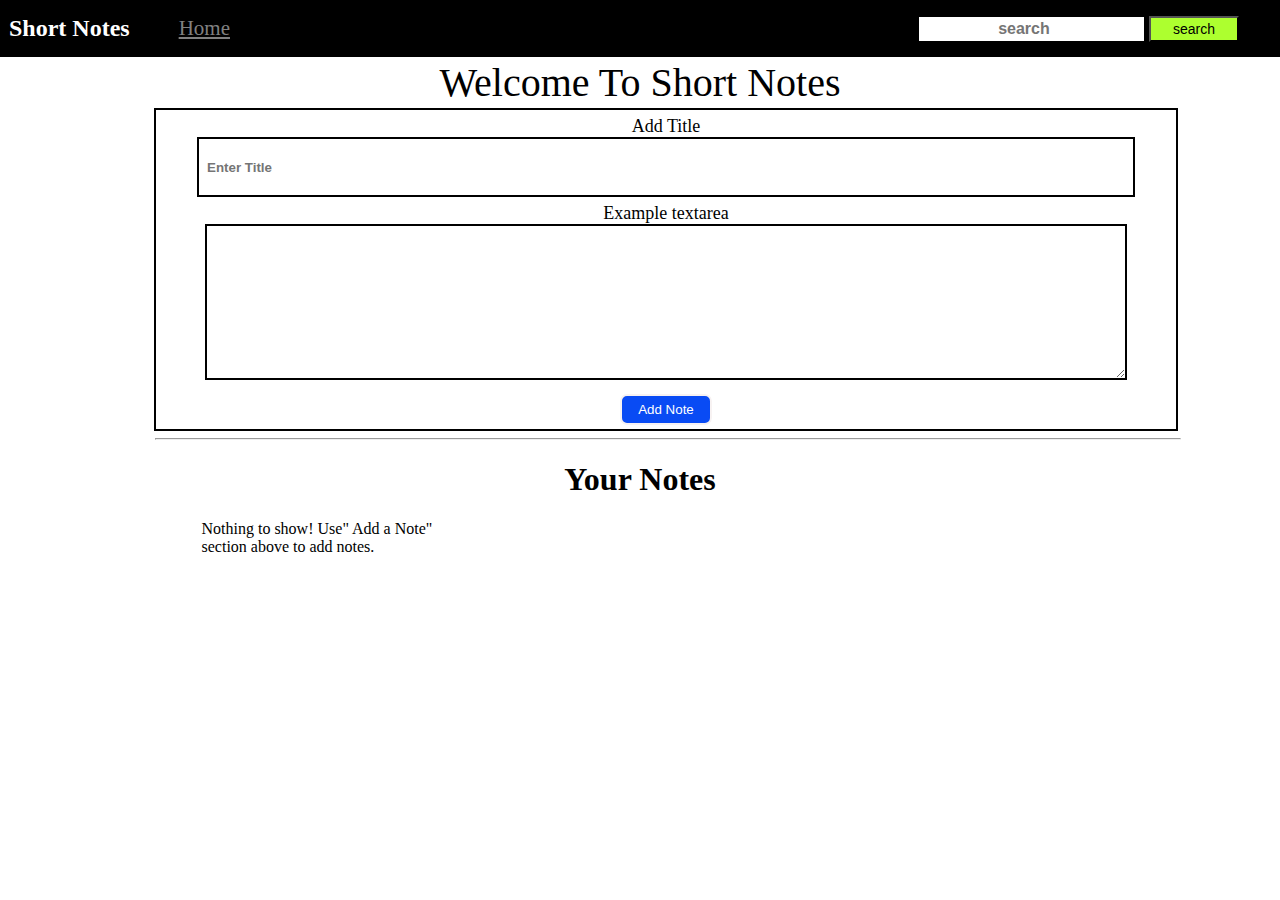
<file: js/InnerPre.html>
<!DOCTYPE html>
<html lang="en">
<head>
    <meta charset="UTF-8">
    <meta http-equiv="X-UA-Compatible" content="IE=edge">
    <meta name="viewport" content="width=device-width, initial-scale=1.0">
    <title>Notes Web App</title>
    <link rel="stylesheet" href="InnerPre.css">
    <link rel="stylesheet" media="screen and (max-width: 371px)" href="InnerPrePhone.css">
    <link rel="stylesheet" media="screen and ((min-width: 1000px) and (max-width: 1499px))" href="InnerPreLaptop.css">
</head>
<body>
    <nav id="navbar">
        <div id="logo">

            <h2>Short Notes</h2>
            <ul>
                <li class="item"><a href="#home" class="active">Home</a></li>
            </ul>
        </div>
        <form class="right" role="search">
            <input type="search" id="searchTxt" placeholder="search" aria-label="Search">
            <button class="btn btn-outline-success" type="submit">search</button>
        </form>
    </nav>
    <div class="container">
        <div id="hONE">Welcome To Short Notes</div>
        <div class="box">
            <div class="area">
                <label class="card-title" for="addTitle">Add Title</label>
                <input type="text" class="titleArea" id="addTitle" placeholder="Enter Title">
            </div>
            <div class="area">
                <label class="card-title" for="addTxt">Example textarea</label>
                <textarea class="textarea" id="addTxt" rows="9"></textarea>
            </div>
            <button class="btn btn-primary" id="addBtn">Add Note</button>
        </div>
    </div>
    <hr class="border">
    <h1 id="ber">Your Notes</h1>
    <div id="notes" class="row" colomn="3">
    </div>
    <script src="InnerPre.js"></script>
</body>
</html>
</file>
<file: js/InnerPre.css>
body{
    margin: 0px;
}
#navbar{
    display: flex;
    position: sticky;
    align-items: center;
    color: white;
    top: 0px;
}
#navbar::before{
    content: "";
    background-color: black;
    position: absolute;
    top: 0px;
    left: 0px;
    right: 0px;
    height: 100%;
    width: 100%;
    z-index: -1;
}
#logo{
    display: flex;
}
#logo h2{
    margin: 15px 9px;
}
#logo ul{
    list-style: none;
}
#logo ul li a{
    text-decoration: none;
    color: white;
    font-size: 21px;
}
#logo ul li a:hover,
#logo ul li a.active{
    text-decoration: underline;
    color: gray;
}
#navbar .form{
    display: grid;
}
#navbar .right{
    position: absolute;
    right: 34px;
    display: inline-block;
    padding: 0px 7px;
}
#navbar .right input{
    border: 3px solid white;
    padding: 0px 0px;
    margin: 6px 1px;
    font-weight: bold;
    text-align: center;
    font-size: 16px;
}
#navbar .right button{
    padding: 3px 22px;
    font-size: 14px;
    background-color: greenyellow;
}
#navbar .right button:hover{
    color: black;
    color: greenyellow;
    background-color: rgb(48, 78, 3);
    border: 3px solid greenyellow;
    font-weight: bold;
}
.container{
    text-align: center;
}
.container #hONE{
    font-size: 40px;
    margin: 2px 2px;
}
.container .box{
    text-align: center;
    border: 2px solid black;
    width: 70%;
    margin: 0px 220px;
}
.container .box .card-title{
    font-size: 18px;
    display: block;
}
.container .box .titleArea{
    border: 2px solid black;
    padding: 2px 8px;
    /* width: 1019px;  */
    width: 90%;
    height: 52px;
    font-weight: bold;
}
.container .box .area{
    margin: 6px 0px;
}
.container .box .textarea{
    border: 2px solid black;
    padding: 50px 0px;
    width: 1034px; 
    width: 90%;
    height: 52px;
    font-weight: bolder;
}
.container .box .btn-primary{
    color: white;
    background-color: rgb(9, 75, 244);
    border-radius: 7px;
    border: 2px solid #f7f2f2;
    margin: 4px 0px;
    padding: 6px 16px;
    outline:double;
}
.container .box .btn-primary:hover{
    color: rgb(9, 75, 244);
    background-color: white;
    border: 2px solid rgb(9, 75, 244);
    font-weight: bold
}
.border{
    width: 70%;
    margin: 7px 221px;
}
#ber{
    text-align: center;
}
.row{
    display: grid;
    justify-content: center;
    grid-template-columns: 271px 271px 271px 271px;
    grid-gap: 2rem;
    width: 100%;
    
}
.noteCard{
    display: inline-block;
    border: 2px solid black;
    background-color: rgb(241, 248, 248);
    box-sizing: border-box;
    height: 200px;
    margin: 4px 2px;
    padding: 3px 14px;
}
.row .noteCard .btn-primary{
    color: white;
    background-color: rgb(9, 75, 244);
    border-radius: 7px;
    border: 2px solid #f7f2f2;
    margin: 8px 4px;
    padding: 6px 16px;
    outline: double;
}
.row .noteCard .btn-primary:hover{
    color: rgb(9, 75, 244);
    background-color: white;
    border: 3px solid rgb(9, 75, 244);
    font-weight: bold;
}
.Span{
    font-size: 13px;
}
</file>
<file: js/InnerPrePhone.css>
#logo{
    flex-direction: column;
}
#logo h2{
    font-size: 17px;
}
#logo ul{
    margin: 17px -31px
}
#logo ul li a{
    font-size: 14px;
}
#navbar .right{
    left: 162px;
    padding: 0px 4px;
}
#navbar .right input{
    border: 3px solid white;
    padding: 4px 0px;
    margin: 1px 2px 20px 1px;
    font-size: 10px;
}
#navbar .right button{
    padding: 3px 22px;
    margin: 2px 2px 2px 58px;
    font-size: 10px;
}
.container #hONE{
    font-size: 24px;
    margin: 2px 2px;
}
.container .box{
    width: 87%;
    margin: 0px 20px;
}
.container .box .card-title{
    font-size: 18px;
}
.container .box .titleArea{
    border: 2px solid black;
    padding: 2px 8px;
    width: 231px; 
    height: 31px;
    font-weight: bold;
}
.container .box .area{
    margin: 6px 0px;
}
.container .box .textarea{
    border: 2px solid black;
    padding: 50px 0px;
    width: 250px; 
    height: 2px;
    font-weight: bolder;
}
#ber{
    font-size: 19px;
}
.border{
    width: 88%;
    margin: 7px 20px;
}
.row{
    grid-template-columns: 292px;
    grid-gap: 1rem;
    
}
</file>
<file: js/InnerPreLaptop.css>
.container .box {
    width: 80%;
    margin: 0px 154px;
    box-sizing: border-box;
}
.container .box .card-title {
    font-size: 18px;
    display: block;
}
.border {
    width: 80%;
    margin: 7px 155px;
}
.row {
    grid-template-columns: 271px 271px 271px;
}
</file>
